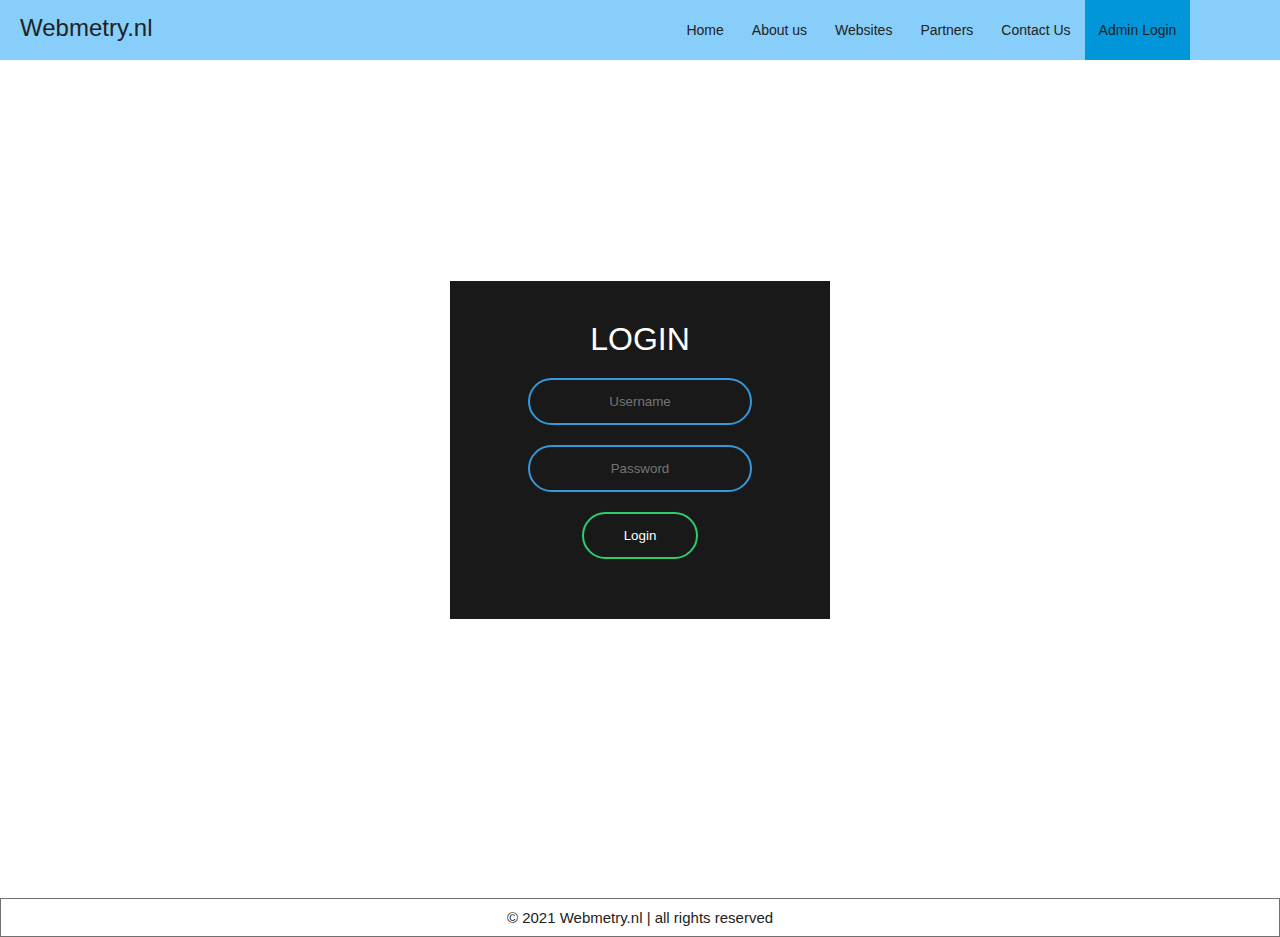
<file: admin-login.html>
<!DOCTYPE html>
<html lang="en">

<head>
    <meta charset="UTF-8">
    <meta http-equiv="X-UA-Compatible" content="IE=edge">
    <meta name="viewport" content="width=device-width, initial-scale=1.0">
    <meta name="Keywords" content="HTML, Python, CSS, SQL, JavaScript, PHP, Java, C++, jQuery, Bootstrap, C#, Colors, W3.CSS, XML, MySQL, Icons, NodeJS, React, Graphics, Angular, Programming, Web Development, Demos, Tips">
    <meta name="Description" content="A company that builds Websites">
    <meta property="og:image" content="images/logo.png">
    <meta property="og:image:type" content="image/png">
    <meta property="og:image:width" content="436">
    <meta property="og:image:height" content="228">
    <meta property="og:title" content="Webmetry | Make your dream website come true">
    <meta property="og:description" content="Wilt u een nieuwe website, dan bent u aan het juiste adres. Laat u nieuwe droom website nu bouwen!">
    <meta property="og:site_name" content="Webmetry">
    <meta property="og:url" content="https://webmetry.com">
    <meta name=”robots” content="index, follow">
    <link rel="icon" href="images/logo.png" type="image/png">
    <title>Webmetry.nl | Login</title>
    <link rel="stylesheet" href="css/admin-login.css">
    <link rel="stylesheet" href="css/aaheader.css">
    <!-- Global site tag (gtag.js) - Google Analytics -->
    <script async src="https://www.googletagmanager.com/gtag/js?id=UA-210591892-1">
    </script>
    <script>
        window.dataLayer = window.dataLayer || [];

        function gtag() {
            dataLayer.push(arguments);
        }
        gtag('js', new Date());

        gtag('config', 'UA-210591892-1');
    </script>

</head>

<body>
    <div class="header-section">
        <header>
            <nav>
                <a href="index.html">
                    <p>Webmetry.nl</p>
                </a>
                <ul>
                    <li><a href="index.html">Home</a></li>
                    <li><a href="#">About us</a>
                        <ul>
                            <li><a href="team.html">Team</a></li>
                            <li><a href="why-us.html">Why Us</a></li>
                            <li><a href="FAQ.html">FAQ</a></li>
                        </ul>
                    </li>
                    <li><a href="websites.html">Websites</a>
                        <ul>
                            <li><a href="small-websites.html">Small websites</a></li>
                            <li><a href="big-websites.html">Big websites</a></li>
                            <li><a href="websites-others.html">Others</a></li>
                        </ul>
                    </li>
                    <li><a href="partners.html">Partners</a></li>
                    <li><a href="contact-us.html">Contact Us</a></li>
                    <li><a class="activemenu" href="admin-login.html">Admin Login</a></li>
                </ul>
            </nav>
        </header>
    </div>
    <form class="box" action="index.html" method="post">
        <h1>Login</h1>
        <input type="text" name="" placeholder="Username">
        <input type="password" name="" placeholder="Password">
        <input type="submit" name="" value="Login">
    </form>
</body>
<footer>&copy 2021 Webmetry.nl | all rights reserved</footer>

</html>
</file>
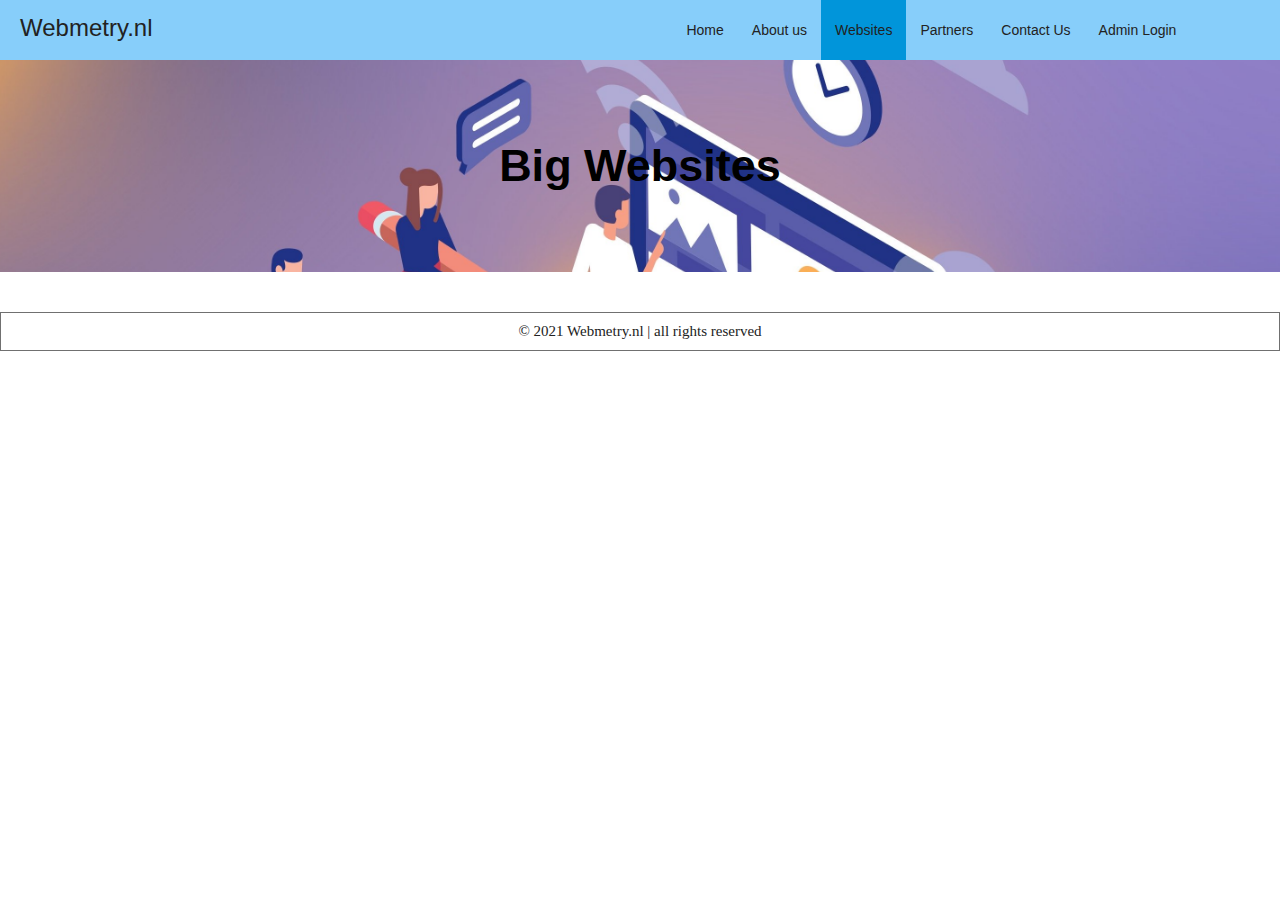
<file: big-websites.html>
<!DOCTYPE html>
<html lang="en">

<head>
    <meta charset="UTF-8">
    <meta http-equiv="X-UA-Compatible" content="IE=edge">
    <meta name="viewport" content="width=device-width, initial-scale=1.0">
    <meta name="Keywords" content="HTML, Python, CSS, SQL, JavaScript, PHP, Java, C++, jQuery, Bootstrap, C#, Colors, W3.CSS, XML, MySQL, Icons, NodeJS, React, Graphics, Angular, Programming, Web Development, Demos, Tips">
    <meta name="Description" content="A company that builds Websites">
    <meta property="og:image" content="images/logo.png">
    <meta property="og:image:type" content="image/png">
    <meta property="og:image:width" content="436">
    <meta property="og:image:height" content="228">
    <meta property="og:title" content="Webmetry | Make your dream website come true">
    <meta property="og:description" content="Wilt u een nieuwe website, dan bent u aan het juiste adres. Laat u nieuwe droom website nu bouwen!">
    <meta property="og:site_name" content="Webmetry">
    <meta property="og:url" content="https://webmetry.com">
    <meta name=”robots” content="index, follow">
    <link rel="icon" href="images/logo.png" type="image/png">
    <title>Webmetry.nl | Big websites</title>
    <link rel="stylesheet" href="css/big-websites.css">
    <link rel="stylesheet" href="css/aaheader.css">
    <!-- Global site tag (gtag.js) - Google Analytics -->
    <script async src="https://www.googletagmanager.com/gtag/js?id=UA-210591892-1">
    </script>
    <script>
        window.dataLayer = window.dataLayer || [];

        function gtag() {
            dataLayer.push(arguments);
        }
        gtag('js', new Date());

        gtag('config', 'UA-210591892-1');
    </script>

</head>

<body>
    <div class="header-section">
        <header>
            <nav>
                <a href="index.html">
                    <p>Webmetry.nl</p>
                </a>
                <ul>
                    <li><a href="index.html">Home</a></li>
                    <li><a href="#">About us</a>
                        <ul>
                            <li><a href="team.html">Team</a></li>
                            <li><a href="why-us.html">Why Us</a></li>
                            <li><a href="FAQ.html">FAQ</a></li>
                        </ul>
                    </li>
                    <li><a class="activemenu" href="#">Websites</a>
                        <ul>
                            <li><a href="small-websites.html">Small websites</a></li>
                            <li><a class="activesubmenu" href="big-websites.html">Big websites</a></li>
                            <li><a href="websites-others.html">Others</a></li>
                        </ul>
                    </li>
                    <li><a href="partners.html">Partners</a></li>
                    <li><a href="contact-us.html">Contact Us</a></li>
                    <li><a href="admin-login.html">Admin Login</a></li>
                </ul>
            </nav>
        </header>
    </div>
    <div class="introduction-title">
        <h1>Big Websites</h1>
    </div>
    <div class="bodyy">
        <div class="introduction">
        </div>
    </div>
    <div class="footer">
        <p>&copy 2021 Webmetry.nl | all rights reserved</p>
    </div>
</body>

</html>
</file>
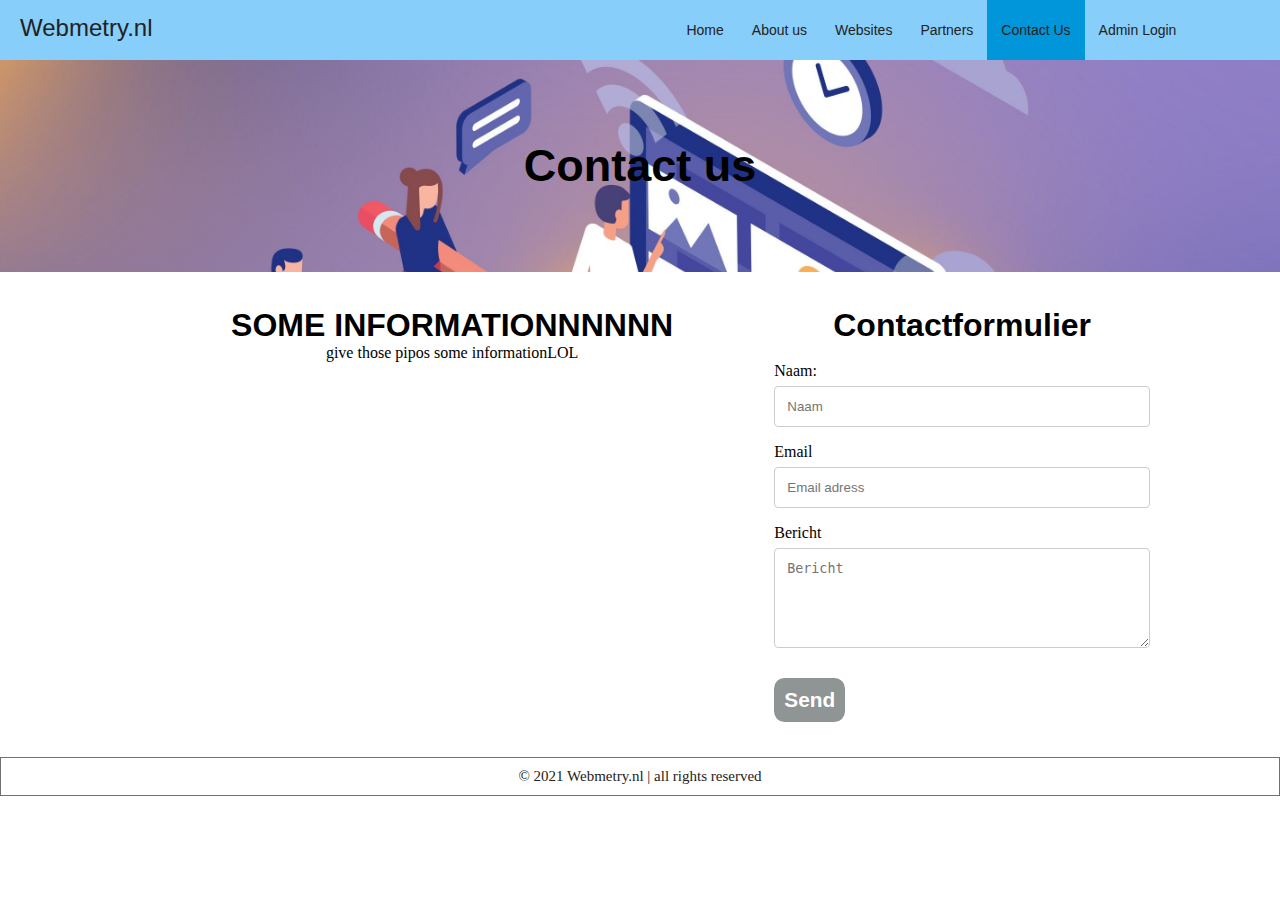
<file: contact-us.html>
<!DOCTYPE html>
<html lang="en">

<head>
    <meta charset="UTF-8" />
    <meta http-equiv="X-UA-Compatible" content="IE=edge" />
    <meta name="viewport" content="width=device-width, initial-scale=1.0" />
    <meta name="Keywords" content="HTML, Python, CSS, SQL, JavaScript, PHP, Java, C++, jQuery, Bootstrap, C#, Colors, W3.CSS, XML, MySQL, Icons, NodeJS, React, Graphics, Angular, Programming, Web Development, Demos, Tips">
    <meta name="Description" content="A company that builds Websites">
    <meta property="og:image" content="images/logo.png">
    <meta property="og:image:type" content="image/png">
    <meta property="og:image:width" content="436">
    <meta property="og:image:height" content="228">
    <meta property="og:title" content="Webmetry | Make your dream website come true">
    <meta property="og:description" content="Wilt u een nieuwe website, dan bent u aan het juiste adres. Laat u nieuwe droom website nu bouwen!">
    <meta property="og:site_name" content="Webmetry">
    <meta property="og:url" content="https://webmetry.com">
    <meta name=”robots” content="index, follow">
    <link rel="icon" href="images/logo.png" type="image/png">
    <title>Webmetry.nl | Contact</title>
    <link rel="stylesheet" href="css/contact-us.css" />
    <link rel="stylesheet" href="css/aaheader.css">
    <!-- Global site tag (gtag.js) - Google Analytics -->
    <script async src="https://www.googletagmanager.com/gtag/js?id=UA-210591892-1">
    </script>
    <script>
        window.dataLayer = window.dataLayer || [];

        function gtag() {
            dataLayer.push(arguments);
        }
        gtag('js', new Date());

        gtag('config', 'UA-210591892-1');
    </script>

    <script src="https://smtpjs.com/v3/smtp.js">
        function sendEmail() {
            Email.send({
                Host: "smtp.mailtrap.io",
                Username: "",
                Password: "<Mailtrap password>",
                To: 'recipient@example.com',
                From: "sender@example.com",
                Subject: "Test email",
            }).then(
                message => alert(message)
            );
        }
    </script>

</head>

<body>
    <div class="header-section">
        <header>
            <nav>
                <a href="index.html">
                    <p>Webmetry.nl</p>
                </a>
                <ul>
                    <li><a href="index.html">Home</a></li>
                    <li>
                        <a href="#">About us</a>
                        <ul>
                            <li><a href="team.html">Team</a></li>
                            <li><a href="why-us.html">Why Us</a></li>
                            <li><a href="FAQ.html">FAQ</a></li>
                        </ul>
                    </li>
                    <li>
                        <a href="websites.html">Websites</a>
                        <ul>
                            <li><a href="small-websites.html">Small websites</a></li>
                            <li><a href="big-websites.html">Big websites</a></li>
                            <li><a href="websites-others.html">Others</a></li>
                        </ul>
                    </li>
                    <li><a href="partners.html">Partners</a></li>
                    <li><a class="activemenu" href="contact-us.html">Contact Us</a></li>
                    <li><a href="admin-login.html">Admin Login</a></li>
                </ul>
            </nav>
        </header>
    </div>
    <div class="introduction-title">
        <h1>Contact us</h1>
    </div>
    <div class="bodyy">
        <div class="twocontact">
            <div class="left" id="information">
                <h1>SOME INFORMATIONNNNNN</h1>
                <p>give those pipos some informationLOL</p>
            </div>
            <div class="left" id="contactform">
                <h1>Contactformulier</h1><br>
                <div class="contact">
                    <form action="/action_page.php" target="_blank" autocomplete="on">
                        <label>Naam:</label><br>
                        <input type="text" placeholder="Naam"><br>
                        <label>Email</label><br>
                        <input type="email" placeholder="Email adress"><br>
                        <label>Bericht</label><br>
                        <textarea type="text" placeholder="Bericht"></textarea><br>
                        <input type="submit" value="Send">
                    </form>
                </div>
            </div>
        </div>
    </div>
    <div class="footer">
        <p>&copy 2021 Webmetry.nl | all rights reserved</p>
    </div>
</body>

</html>
</file>
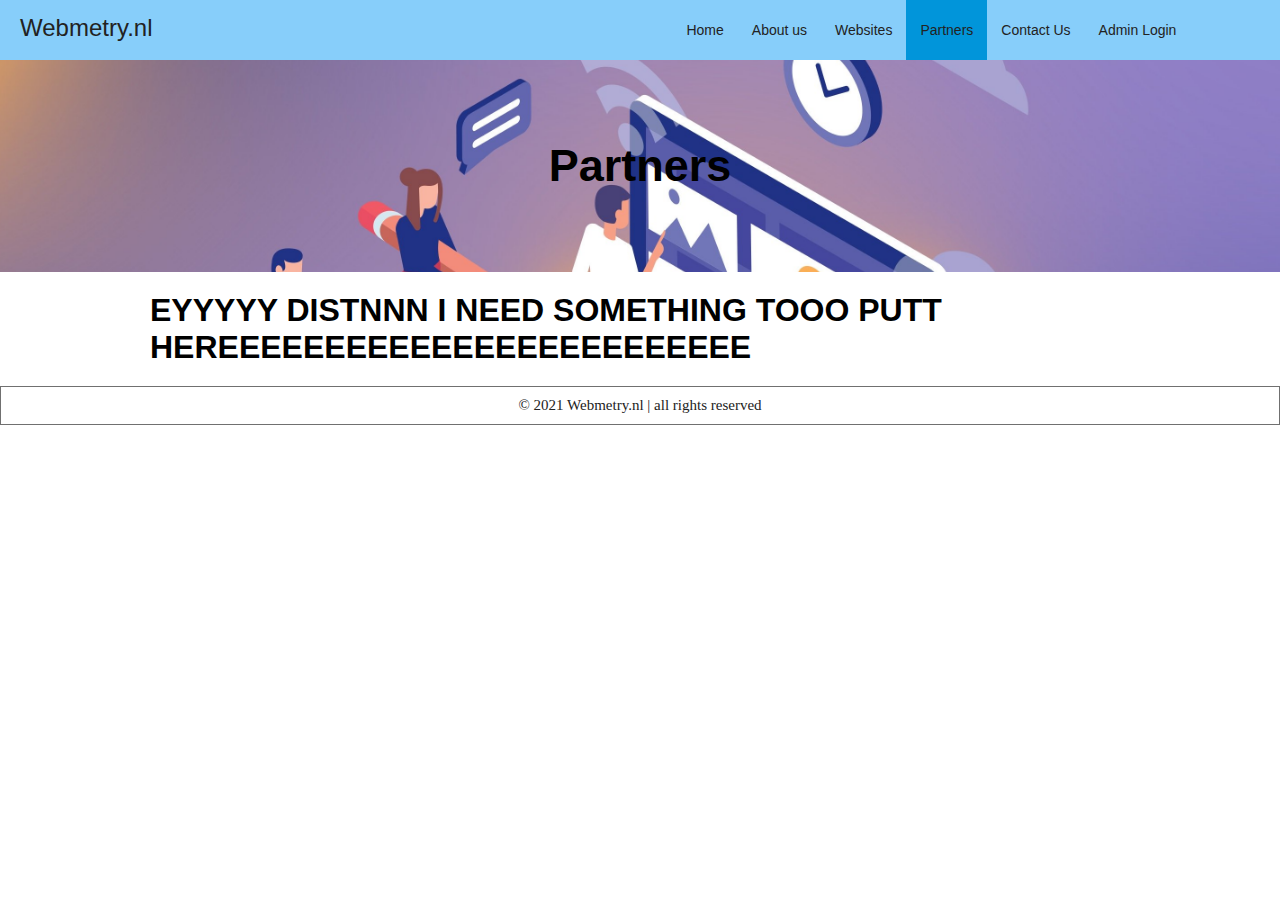
<file: partners.html>
<!DOCTYPE html>
<html lang="en">

<head>
    <meta charset="UTF-8">
    <meta http-equiv="X-UA-Compatible" content="IE=edge">
    <meta name="viewport" content="width=device-width, initial-scale=1.0">
    <meta name="Keywords" content="HTML, Python, CSS, SQL, JavaScript, PHP, Java, C++, jQuery, Bootstrap, C#, Colors, W3.CSS, XML, MySQL, Icons, NodeJS, React, Graphics, Angular, Programming, Web Development, Demos, Tips">
    <meta name="Description" content="A company that builds Websites">
    <meta property="og:image" content="images/logo.png">
    <meta property="og:image:type" content="image/png">
    <meta property="og:image:width" content="436">
    <meta property="og:image:height" content="228">
    <meta property="og:title" content="Webmety | Make your dream website come true">
    <meta property="og:description" content="Wilt u een nieuwe website, dan bent u aan het juiste adres. Laat u nieuwe droom website nu bouwen!">
    <meta property="og:site_name" content="Webmetry">
    <meta property="og:url" content="https://webmetry.com">
    <meta name=”robots” content="index, follow">
    <link rel="icon" href="images/logo.png" type="image/png">
    <title>Webmetry.nl | Partners</title>
    <link rel="stylesheet" href="css/partners.css">
    <link rel="stylesheet" href="css/aaheader.css">
    <!-- Global site tag (gtag.js) - Google Analytics -->
    <script async src="https://www.googletagmanager.com/gtag/js?id=UA-210591892-1">
    </script>
    <script>
        window.dataLayer = window.dataLayer || [];

        function gtag() {
            dataLayer.push(arguments);
        }
        gtag('js', new Date());

        gtag('config', 'UA-210591892-1');
    </script>

</head>

<body>
    <div class="header-section">
        <header>
            <nav>
                <a href="index.html">
                    <p>Webmetry.nl</p>
                </a>
                <ul>
                    <li><a href="index.html">Home</a></li>
                    <li><a href="#">About us</a>
                        <ul>
                            <li><a href="team.html">Team</a></li>
                            <li><a href="why-us.html">Why Us</a></li>
                            <li><a href="FAQ.html">FAQ</a></li>
                        </ul>
                    </li>
                    <li><a href="websites.html">Websites</a>
                        <ul>
                            <li><a href="small-websites.html">Small websites</a></li>
                            <li><a href="big-websites.html">Big websites</a></li>
                            <li><a href="websites-others.html">Others</a></li>
                        </ul>
                    </li>
                    <li><a class="activemenu" href="partners.html">Partners</a></li>
                    <li><a href="contact-us.html">Contact Us</a></li>
                    <li><a href="admin-login.html">Admin Login</a></li>
                </ul>
            </nav>
        </header>
    </div>
    <div class="introduction-title">
        <h1>Partners</h1>
    </div>
    <div class="bodyy">
        <div class="introduction">
            <h1>EYYYYY DISTNNN I NEED SOMETHING TOOO PUTT HEREEEEEEEEEEEEEEEEEEEEEEEEE</h1>
        </div>
    </div>
    <div class="footer">
        <p>&copy 2021 Webmetry.nl | all rights reserved</p>
    </div>
</body>

</html>
</file>
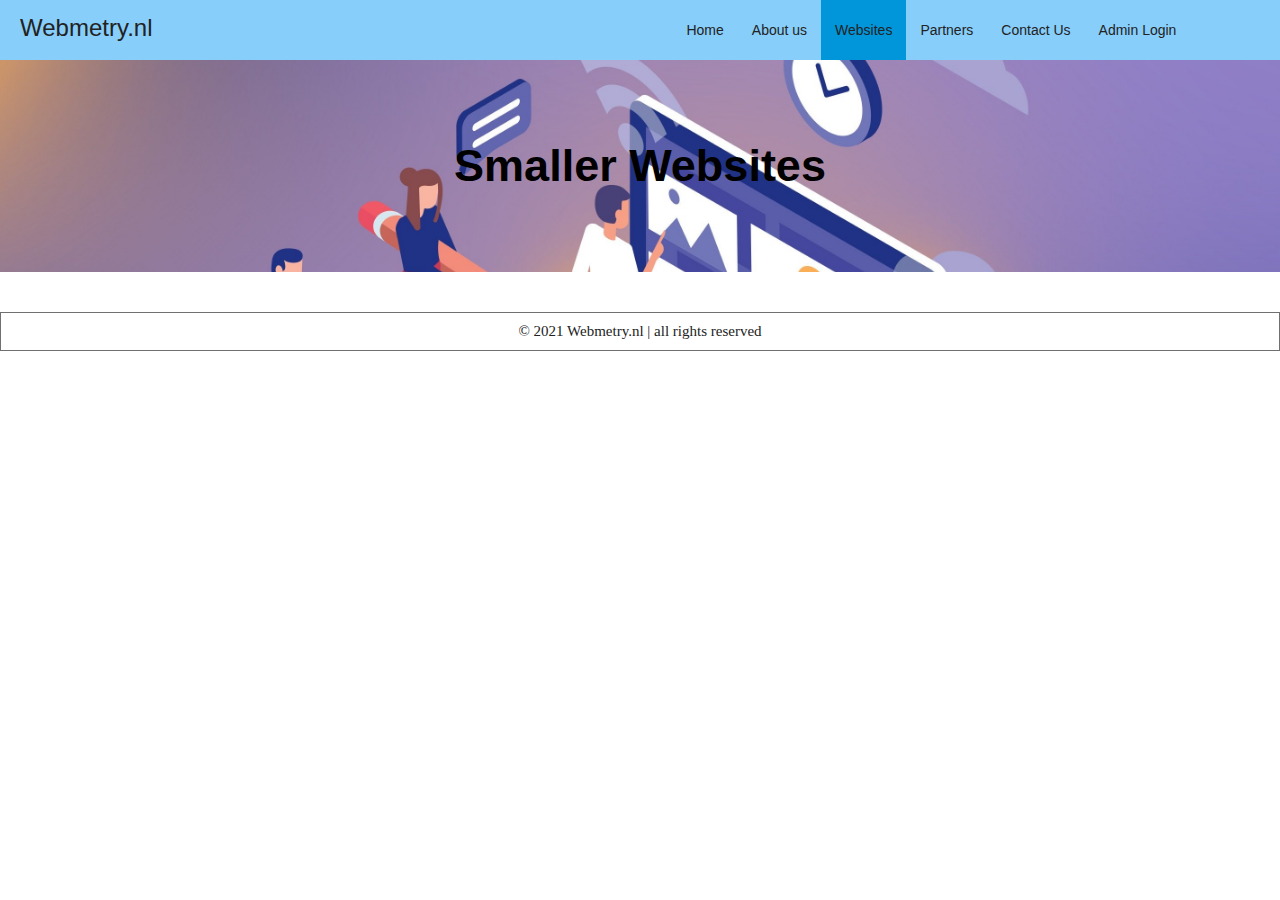
<file: small-websites.html>
<!DOCTYPE html>
<html lang="en">

<head>
    <meta charset="UTF-8">
    <meta http-equiv="X-UA-Compatible" content="IE=edge">
    <meta name="viewport" content="width=device-width, initial-scale=1.0">
    <meta name="Keywords" content="HTML, Python, CSS, SQL, JavaScript, PHP, Java, C++, jQuery, Bootstrap, C#, Colors, W3.CSS, XML, MySQL, Icons, NodeJS, React, Graphics, Angular, Programming, Web Development, Demos, Tips">
    <meta name="Description" content="A company that builds Websites">
    <meta property="og:image" content="images/logo.png">
    <meta property="og:image:type" content="image/png">
    <meta property="og:image:width" content="436">
    <meta property="og:image:height" content="228">
    <meta property="og:title" content="Webmetry | Make your dream website come true">
    <meta property="og:description" content="Wilt u een nieuwe website, dan bent u aan het juiste adres. Laat u nieuwe droom website nu bouwen!">
    <meta property="og:site_name" content="Webmetry">
    <meta property="og:url" content="https://webmetry.com">
    <meta name=”robots” content="index, follow">
    <link rel="icon" href="images/logo.png" type="image/png">
    <title>Webmetry.nl | Small websites</title>
    <link rel="stylesheet" href="css/small-websites.css">
    <link rel="stylesheet" href="css/aaheader.css">
    <!-- Global site tag (gtag.js) - Google Analytics -->
    <script async src="https://www.googletagmanager.com/gtag/js?id=UA-210591892-1">
    </script>
    <script>
        window.dataLayer = window.dataLayer || [];

        function gtag() {
            dataLayer.push(arguments);
        }
        gtag('js', new Date());

        gtag('config', 'UA-210591892-1');
    </script>

</head>

<body>
    <div class="header-section">
        <header>
            <nav>
                <a href="index.html">
                    <p>Webmetry.nl</p>
                </a>
                <ul>
                    <li><a href="index.html">Home</a></li>
                    <li><a href="#">About us</a>
                        <ul>
                            <li><a href="team.html">Team</a></li>
                            <li><a href="why-us.html">Why Us</a></li>
                            <li><a href="FAQ.html">FAQ</a></li>
                        </ul>
                    </li>
                    <li><a class="activemenu" href="websites.html">Websites</a>
                        <ul>
                            <li><a class="activesubmenu" href="small-websites.html">Small websites</a></li>
                            <li><a href="big-websites.html">Big websites</a></li>
                            <li><a href="websites-others.html">Others</a></li>
                        </ul>
                    </li>
                    <li><a href="partners.html">Partners</a></li>
                    <li><a href="contact-us.html">Contact Us</a></li>
                    <li><a href="admin-login.html">Admin Login</a></li>
                </ul>
            </nav>
        </header>
    </div>
    <div class="introduction-title">
        <h1>Smaller Websites</h1>
    </div>
    <div class="bodyy">
        <div class="introduction">
        </div>
    </div>
    <div class="footer">
        <p>&copy 2021 Webmetry.nl | all rights reserved</p>
    </div>
</body>

</html>
</file>
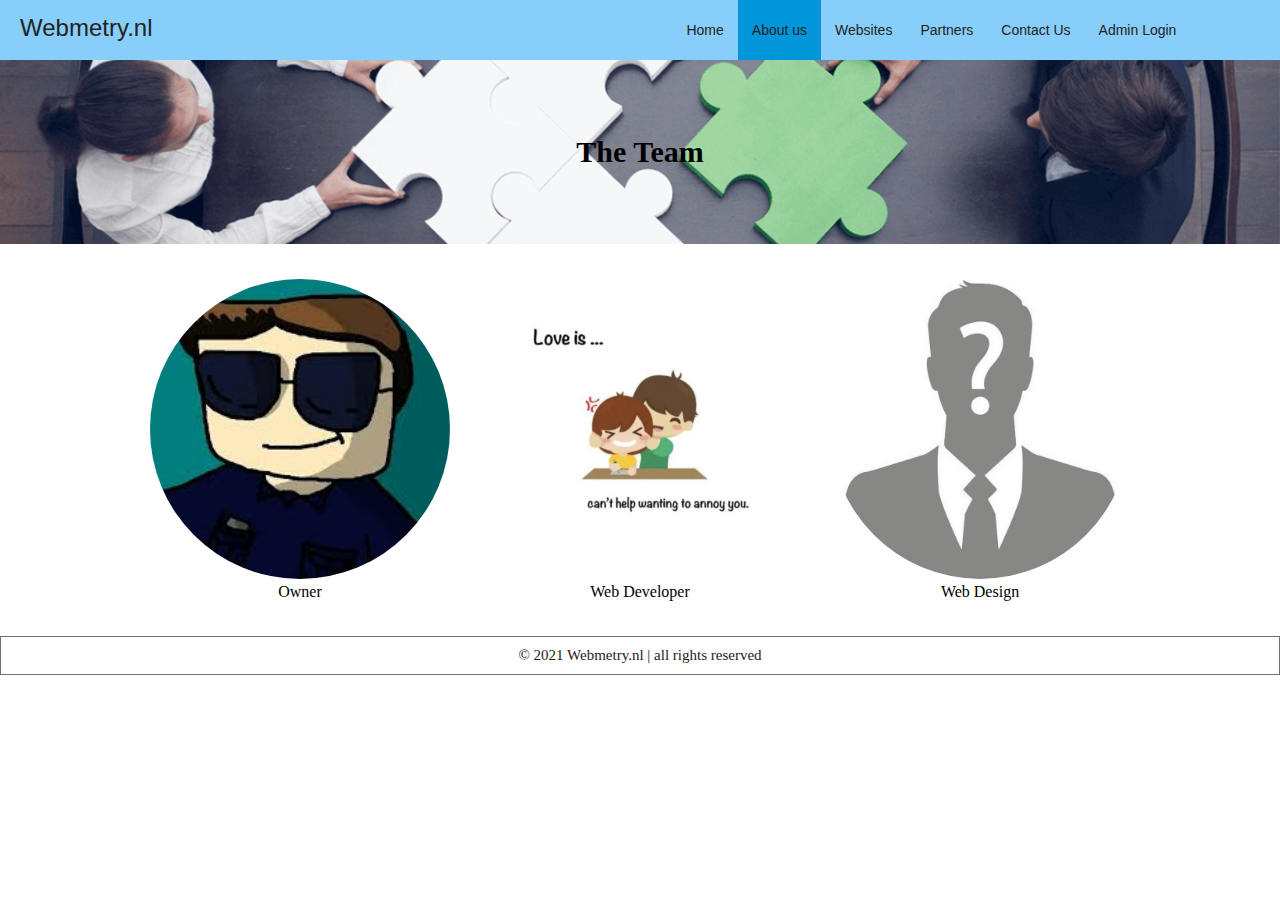
<file: team.html>
<!DOCTYPE html>
<html lang="en">

<head>
    <meta charset="UTF-8">
    <meta http-equiv="X-UA-Compatible" content="IE=edge">
    <meta name="viewport" content="width=device-width, initial-scale=1.0">
    <meta name="Keywords" content="HTML, Python, CSS, SQL, JavaScript, PHP, Java, C++, jQuery, Bootstrap, C#, Colors, W3.CSS, XML, MySQL, Icons, NodeJS, React, Graphics, Angular, Programming, Web Development, Demos, Tips">
    <meta name="Description" content="A company that builds Websites">
    <meta property="og:image" content="images/logo.png">
    <meta property="og:image:type" content="image/png">
    <meta property="og:image:width" content="436">
    <meta property="og:image:height" content="228">
    <meta property="og:title" content="Webmetry | Make your dream website come true">
    <meta property="og:description" content="Wilt u een nieuwe website, dan bent u aan het juiste adres. Laat u nieuwe droom website nu bouwen!">
    <meta property="og:site_name" content="Webmetry">
    <meta property="og:url" content="https://webmetry.com">
    <meta name=”robots” content="index, follow">
    <link rel="icon" href="images/logo.png" type="image/png">
    <title>Webmetry.nl | Team</title>
    <link rel="stylesheet" href="css/team.css">
    <link rel="stylesheet" href="css/aaheader.css">
    <!-- Global site tag (gtag.js) - Google Analytics -->
    <script async src="https://www.googletagmanager.com/gtag/js?id=UA-210591892-1">
    </script>
    <script>
        window.dataLayer = window.dataLayer || [];

        function gtag() {
            dataLayer.push(arguments);
        }
        gtag('js', new Date());

        gtag('config', 'UA-210591892-1');
    </script>

</head>

<body>
    <div class="header-section">
        <header>
            <nav>
                <a href="index.html">
                    <p>Webmetry.nl</p>
                </a>
                <ul>
                    <li><a href="index.html">Home</a></li>
                    <li><a class="activemenu" href="#">About us</a>
                        <ul>
                            <li><a class="activesubmenu" href="team.html">Team</a></li>
                            <li><a href="why-us.html">Why Us</a></li>
                            <li><a href="FAQ.html">FAQ</a></li>
                        </ul>
                    </li>
                    <li><a href="websites.html">Websites</a>
                        <ul>
                            <li><a href="small-websites.html">Small websites</a></li>
                            <li><a href="big-websites.html">Big websites</a></li>
                            <li><a href="websites-others.html">Others</a></li>
                        </ul>
                    </li>
                    <li><a href="partners.html">Partners</a></li>
                    <li><a href="contact-us.html">Contact Us</a></li>
                    <li><a href="admin-login.html">Admin Login</a></li>
                </ul>
            </nav>
        </header>
    </div>
    <div class="introduction-title">
        <h1>The Team</h1>
    </div>
    <div class="bodyy">
        <div class="introduction">
            <div class="people">
                <div class="left" id="owner">
                    <img class="ownerpfp" src="images/owner-pfp.jpg" />
                    <div class="title">Owner</div>
                </div>
                <div class="left" id="web-dev">
                    <img class="web-dev" src="images/Joris-pfp.jpg" />
                    <div class="title">Web Developer</div>
                </div>
                <div class="left" id="web-design">
                    <img class="web-design" src="images/Unknown-person.png" />
                    <div class="title">Web Design</div>
                </div>
            </div>
        </div>
    </div>
    <div class="footer">
        <p>&copy 2021 Webmetry.nl | all rights reserved</p>
    </div>
</body>

</html>
</file>
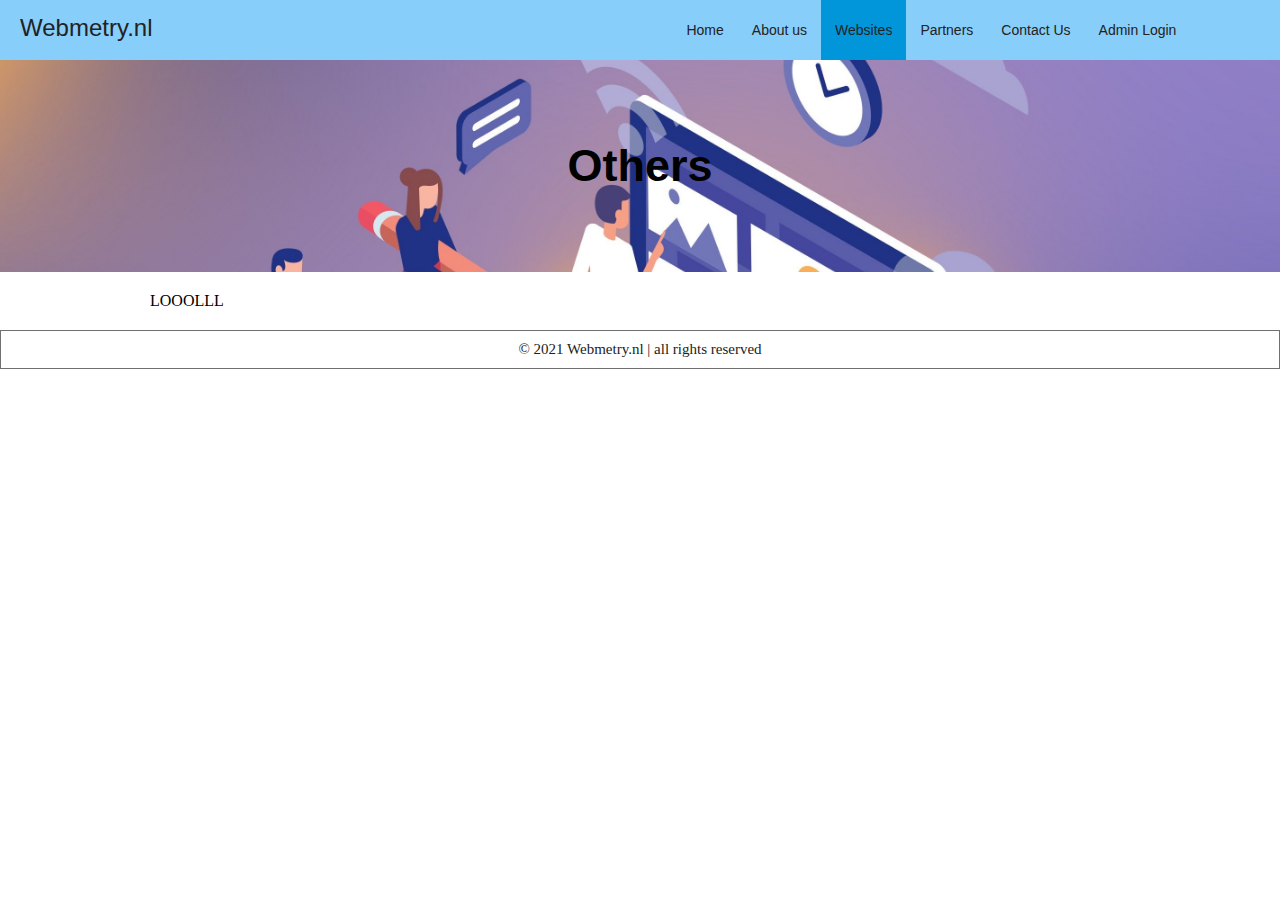
<file: websites-others.html>
<!DOCTYPE html>
<html lang="en">

<head>
    <meta charset="UTF-8">
    <meta http-equiv="X-UA-Compatible" content="IE=edge">
    <meta name="viewport" content="width=device-width, initial-scale=1.0">
    <meta name="Keywords" content="HTML, Python, CSS, SQL, JavaScript, PHP, Java, C++, jQuery, Bootstrap, C#, Colors, W3.CSS, XML, MySQL, Icons, NodeJS, React, Graphics, Angular, Programming, Web Development, Demos, Tips">
    <meta name="Description" content="A company that builds Websites">
    <meta property="og:image" content="images/logo.png">
    <meta property="og:image:type" content="image/png">
    <meta property="og:image:width" content="436">
    <meta property="og:image:height" content="228">
    <meta property="og:title" content="Webmetry | Make your dream website come true">
    <meta property="og:description" content="Wilt u een nieuwe website, dan bent u aan het juiste adres. Laat u nieuwe droom website nu bouwen!">
    <meta property="og:site_name" content="Webmetry">
    <meta property="og:url" content="https://webmetry.com">
    <meta name=”robots” content="index, follow">
    <link rel="icon" href="images/logo.png" type="image/png">
    <title>Webmetry.nl | Big websites</title>
    <link rel="stylesheet" href="css/big-websites.css">
    <link rel="stylesheet" href="css/aaheader.css">
    <!-- Global site tag (gtag.js) - Google Analytics -->
    <script async src="https://www.googletagmanager.com/gtag/js?id=UA-210591892-1">
    </script>
    <script>
        window.dataLayer = window.dataLayer || [];

        function gtag() {
            dataLayer.push(arguments);
        }
        gtag('js', new Date());

        gtag('config', 'UA-210591892-1');
    </script>

</head>

<body>
    <div class="header-section">
        <header>
            <nav>
                <a href="index.html">
                    <p>Webmetry.nl</p>
                </a>
                <ul>
                    <li><a href="index.html">Home</a></li>
                    <li><a href="#">About us</a>
                        <ul>
                            <li><a href="team.html">Team</a></li>
                            <li><a href="why-us.html">Why Us</a></li>
                            <li><a href="FAQ.html">FAQ</a></li>
                        </ul>
                    </li>
                    <li><a class="activemenu" href="#">Websites</a>
                        <ul>
                            <li><a href="small-websites.html">Small websites</a></li>
                            <li><a href="big-websites.html">Big websites</a></li>
                            <li><a class="activesubmenu" href="websites-others.html">Others</a></li>
                        </ul>
                    </li>
                    <li><a href="partners.html">Partners</a></li>
                    <li><a href="contact-us.html">Contact Us</a></li>
                    <li><a href="admin-login.html">Admin Login</a></li>
                </ul>
            </nav>
        </header>
    </div>
    <div class="introduction-title">
        <h1>Others</h1>
    </div>
    <div class="bodyy">
        <div class="introduction">
            <p>LOOOLLL</p>
        </div>
    </div>
    <div class="footer">
        <p>&copy 2021 Webmetry.nl | all rights reserved</p>
    </div>
</body>

</html>
</file>
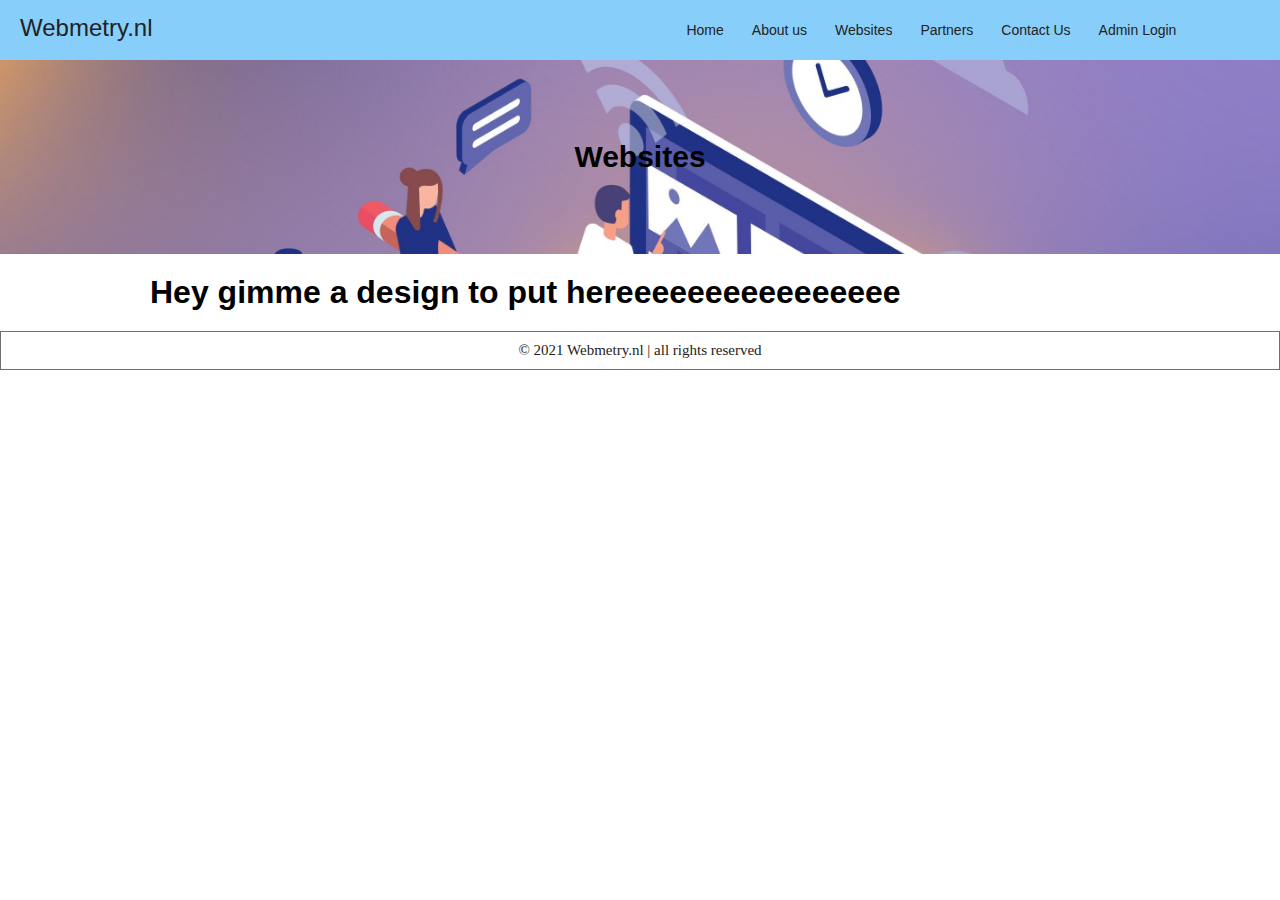
<file: websites.html>
<!DOCTYPE html>
<html lang="en">

<head>
    <meta charset="UTF-8">
    <meta http-equiv="X-UA-Compatible" content="IE=edge">
    <meta name="viewport" content="width=device-width, initial-scale=1.0">
    <meta name="Keywords" content="HTML, Python, CSS, SQL, JavaScript, PHP, Java, C++, jQuery, Bootstrap, C#, Colors, W3.CSS, XML, MySQL, Icons, NodeJS, React, Graphics, Angular, Programming, Web Development, Demos, Tips">
    <meta name="Description" content="A company that builds Websites">
    <meta property="og:image" content="images/logo.png">
    <meta property="og:image:type" content="image/png">
    <meta property="og:image:width" content="436">
    <meta property="og:image:height" content="228">
    <meta property="og:title" content="Webmetry | Make your dream website come true">
    <meta property="og:description" content="Wilt u een nieuwe website, dan bent u aan het juiste adres. Laat u nieuwe droom website nu bouwen!">
    <meta property="og:site_name" content="Webmetry">
    <meta property="og:url" content="https://webmetry.com">
    <meta name=”robots” content="index, follow">
    <link rel="icon" href="images/logo.png" type="image/png">
    <title>Webmetry.nl | home</title>
    <link rel="stylesheet" href="css/websites.css">
    <link rel="stylesheet" href="css/aaheader.css">
    <!-- Global site tag (gtag.js) - Google Analytics -->
    <script async src="https://www.googletagmanager.com/gtag/js?id=UA-210591892-1">
    </script>
    <script>
        window.dataLayer = window.dataLayer || [];

        function gtag() {
            dataLayer.push(arguments);
        }
        gtag('js', new Date());

        gtag('config', 'UA-210591892-1');
    </script>

</head>

<body>
    <div class="header-section">
        <header>
            <nav>
                <a href="index.html">
                    <p>Webmetry.nl</p>
                </a>
                <ul>
                    <li><a href="index.html">Home</a></li>
                    <li><a href="#">About us</a>
                        <ul>
                            <li><a href="team.html">Team</a></li>
                            <li><a href="why-us.html">Why Us</a></li>
                            <li><a href="FAQ.html">FAQ</a></li>
                        </ul>
                    </li>
                    <li><a href="websites.html">Websites</a>
                        <ul>
                            <li><a href="small-websites.html">Small websites</a></li>
                            <li><a href="big-websites.html">Big websites</a></li>
                            <li><a href="websites-others.html">Others</a></li>
                        </ul>
                    </li>
                    <li><a href="partners.html">Partners</a></li>
                    <li><a href="contact-us.html">Contact Us</a></li>
                    <li><a href="admin-login.html">Admin Login</a></li>
                </ul>
            </nav>
        </header>
    </div>
    <div class="introduction-title">
        <h1>Websites</h1>
    </div>
    <div class="bodyy">
        <div class="introduction">
            <h1>Hey gimme a design to put hereeeeeeeeeeeeeeee</h1>
        </div>
    </div>
    <div class="footer">
        <p>&copy 2021 Webmetry.nl | all rights reserved</p>
    </div>
</body>

</html>
</file>
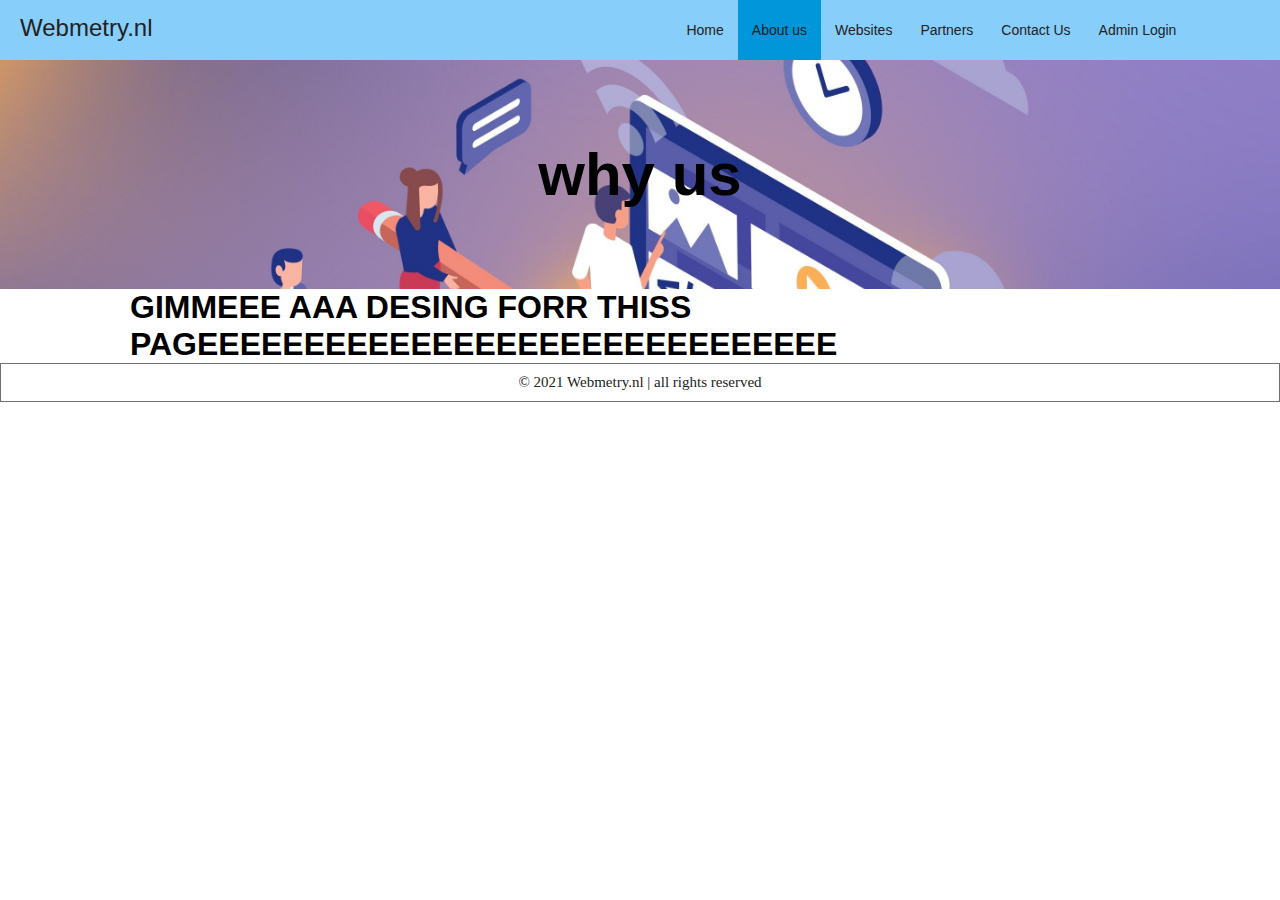
<file: why-us.html>
<!DOCTYPE html>
<html lang="en">

<head>
    <meta charset="UTF-8">
    <meta http-equiv="X-UA-Compatible" content="IE=edge">
    <meta name="viewport" content="width=device-width, initial-scale=1.0">
    <meta name="Keywords" content="HTML, Python, CSS, SQL, JavaScript, PHP, Java, C++, jQuery, Bootstrap, C#, Colors, W3.CSS, XML, MySQL, Icons, NodeJS, React, Graphics, Angular, Programming, Web Development, Demos, Tips">
    <meta name="Description" content="A company that builds Websites">
    <meta property="og:image" content="images/logo.png">
    <meta property="og:image:type" content="image/png">
    <meta property="og:image:width" content="436">
    <meta property="og:image:height" content="228">
    <meta property="og:title" content="Webmetry | Make your dream website come true">
    <meta property="og:description" content="Wilt u een nieuwe website, dan bent u aan het juiste adres. Laat u nieuwe droom website nu bouwen!">
    <meta property="og:site_name" content="Webmetry">
    <meta property="og:url" content="https://webmetry.com">
    <meta name=”robots” content="index, follow">
    <link rel="icon" href="images/logo.png" type="image/png">
    <title>Webmetry.nl | Why us</title>
    <link rel="stylesheet" href="css/why-us.css">
    <link rel="stylesheet" href="css/aaheader.css">
    <!-- Global site tag (gtag.js) - Google Analytics -->
    <script async src="https://www.googletagmanager.com/gtag/js?id=UA-210591892-1">
    </script>
    <script>
        window.dataLayer = window.dataLayer || [];

        function gtag() {
            dataLayer.push(arguments);
        }
        gtag('js', new Date());

        gtag('config', 'UA-210591892-1');
    </script>

</head>

<body>
    <div class="header-section">
        <header>
            <nav>
                <a href="index.html">
                    <p>Webmetry.nl</p>
                </a>
                <ul>
                    <li><a href="index.html">Home</a></li>
                    <li><a class="activemenu" href="#">About us</a>
                        <ul>
                            <li><a href="team.html">Team</a></li>
                            <li><a class="activesubmenu" href="why-us.html">Why Us</a></li>
                            <li><a href="FAQ.html">FAQ</a></li>
                        </ul>
                    </li>
                    <li><a href="websites.html">Websites</a>
                        <ul>
                            <li><a href="small-websites.html">Small websites</a></li>
                            <li><a href="big-websites.html">Big websites</a></li>
                            <li><a href="websites-others.html">Others</a></li>
                        </ul>
                    </li>
                    <li><a href="partners.html">Partners</a></li>
                    <li><a href="contact-us.html">Contact Us</a></li>
                    <li><a href="admin-login.html">Admin Login</a></li>
                </ul>
            </nav>
        </header>
    </div>
    <div class="introduction-title">
        <h1>why us</h1>
    </div>
    <div class="bodyy">
        <div class="introduction">
            <h1 class="titletext">GIMMEEE AAA DESING FORR THISS PAGEEEEEEEEEEEEEEEEEEEEEEEEEEEEEE</h1>
        </div>
    </div>
    <div class="footer">
        <p>&copy 2021 Webmetry.nl | all rights reserved</p>
    </div>
</body>

</html>
</file>
<file: css/admin-login.css>
@import url('https://fonts.googleapis.com/css2?family=Montserrat:wght@400;700&display=swap');
* {
    margin: 0;
    padding: 0;
}

body {
    margin: 0;
    padding: 0;
    font-family: sans-serif;
    background: #34495e;
}


/* nav {
    width: 100%;
    height: 60px;
    background-color: lightskyblue;
}

.activemenu {
    background-color: rgb(0, 115, 168);
}

nav p {
    font-family: Arial;
    color: #222;
    font-size: 24px;
    line-height: 55px;
    float: left;
    padding: 0px 20px;
}

nav ul {
    float: right;
    padding: 0px 250px;
    padding-right: 7%;
}

nav ul li {
    float: left;
    list-style: none;
    position: relative;
}

nav ul li:hover {
    background-color: rgb(65, 182, 255);
}

nav ul li a {
    display: block;
    font-family: Arial;
    color: #222;
    font-size: 14px;
    padding: 22px 14px;
    text-decoration: none;
}

nav ul li ul {
    display: none;
    position: absolute;
    background-color: #fff;
    padding: 5px;
    border-radius: 0px 0px 8px 8px;
}

nav ul li:hover ul {
    display: block;
}

nav ul li ul li {
    width: 180px;
    border-radius: 40px;
}

nav ul li ul li a {
    padding: 8px 14px;
}

nav ul li ul li a:hover {
    background-color: #a5a5a5;
    border-radius: 10px;
} */

.box {
    width: 300px;
    padding: 40px;
    position: absolute;
    top: 50%;
    left: 50%;
    transform: translate(-50%, -50%);
    background: #191919;
    text-align: center;
}

.box h1 {
    color: white;
    text-transform: uppercase;
    font-weight: 500;
}

.box input[type="text"],
.box input[type="password"] {
    border: 0;
    background: none;
    display: block;
    margin: 20px auto;
    text-align: center;
    border: 2px solid #3498db;
    padding: 14px 10px;
    width: 200px;
    outline: none;
    color: white;
    border-radius: 24px;
    transition: 0.25s;
}

.box input[type="text"]:focus,
.box input[type="password"]:focus {
    width: 280px;
    border-color: #2ecc71;
}

.box input[type="submit"] {
    border: 0;
    background: none;
    display: block;
    margin: 20px auto;
    text-align: center;
    border: 2px solid #2ecc71;
    padding: 14px 40px;
    outline: none;
    color: white;
    border-radius: 24px;
    transition: 0.25s;
    cursor: pointer;
}

.box input[type="submit"]:hover {
    background: #2ecc71;
}

footer {
    text-align: center;
    text-justify: auto;
    color: #222;
    border: 1px solid #707070;
    width: fixed;
    background-color: white;
    padding: 10px;
    box-sizing: border-box;
    font-size: 15px;
    flex-direction: column;
    margin-top: 838px;
}
</file>
<file: css/aaheader.css>
#myBtn {
    position: fixed;
    bottom: 20px;
    right: 30px;
    z-index: 99;
    font-size: 18px;
    border: none;
    outline: none;
    background-color: red;
    color: white;
    cursor: pointer;
    padding: 15px;
    border-radius: 4px;
}

#myBtn:hover {
    background-color: #555;
}

.bodyy {
    padding-left: 130px;
    padding-right: 130px;
    background-color: white;
}

.space {
    background-color: #363636;
    border-radius: 20px;
    height: 2px;
    margin: auto;
    width: 80%;
}

body {
    background-color: rgb(255, 255, 255);
    background-size: cover;
}

nav {
    width: 100%;
    height: 60px;
    background-color: lightskyblue;
}

.activemenu {
    background-color: rgb(1, 149, 218);
}

nav p {
    font-family: Arial;
    color: #222;
    font-size: 24px;
    line-height: 55px;
    float: left;
    padding: 0px 20px;
}

nav ul {
    float: right;
    padding: 0px 250px;
    padding-right: 7%;
}

nav ul li {
    float: left;
    list-style: none;
    position: relative;
}

nav ul li:hover {
    background-color: rgb(65, 182, 255);
}

nav ul li a {
    display: block;
    font-family: Arial;
    color: #222;
    font-size: 14px;
    padding: 22px 14px;
    text-decoration: none;
}

nav ul li ul {
    display: none;
    position: absolute;
    background-color: #fff;
    padding: 5px;
    border-radius: 0px 0px 8px 8px;
}

nav ul li:hover ul {
    display: block;
}

nav ul li ul li {
    width: 180px;
    border-radius: 40px;
}

nav ul li ul li a {
    padding: 8px 14px;
}

nav ul li ul li a:hover {
    background-color: #a5a5a5;
    border-radius: 10px;
}
</file>
<file: css/big-websites.css>
@import url('https://fonts.googleapis.com/css2?family=Montserrat:wght@400;700&display=swap');
* {
    margin: 0;
    padding: 0;
}

body {
    background-color: rgb(255, 255, 255);
    background-size: cover;
}


/* nav {
    width: 100%;
    height: 60px;
    background-color: lightskyblue;
}

.activemenu {
    background-color: rgb(1, 149, 218);
}

.activesubmenu {
    background-color: #8f9494;
    border-radius: 10px;
}

.activesubmenu:hover {
    background-color: rgb(128, 128, 128);
}

nav p {
    font-family: Arial;
    color: #222;
    font-size: 24px;
    line-height: 55px;
    float: left;
    padding: 0px 20px;
}

nav ul {
    float: right;
    padding: 0px 250px;
    padding-right: 7%;
}

nav ul li {
    float: left;
    list-style: none;
    position: relative;
}

nav ul li:hover {
    background-color: rgb(65, 182, 255);
}

nav ul li a {
    display: block;
    font-family: Arial;
    color: #222;
    font-size: 14px;
    padding: 22px 14px;
    text-decoration: none;
}

nav ul li ul {
    display: none;
    position: absolute;
    background-color: #fff;
    padding: 5px;
    border-radius: 0px 0px 8px 8px;
}

nav ul li:hover ul {
    display: block;
}

nav ul li ul li {
    width: 180px;
    border-radius: 40px;
}

nav ul li ul li a {
    padding: 8px 14px;
}

nav ul li ul li a:hover {
    background-color: #a5a5a5;
    border-radius: 10px;
}
 */

.bodyy {
    padding-left: 130px;
    padding-right: 130px;
    background-color: white;
}

.space {
    padding: 10px;
    background-color: #363636;
}

h1 {
    font-family: Verdana, Geneva, Tahoma, sans-serif;
}

.introduction-title {
    text-align: center;
    font-size: 45px;
    padding-top: 80px;
    padding-bottom: 80px;
    background-image: url(../images/background2.jpg);
    background-position: center;
    background-size: cover;
    background-attachment: fixed;
}

.introduction-title h1 {
    text-align: center;
    font-size: 45px;
    overflow: hidden;
    background-position: center;
    background-size: cover;
}

.introduction {
    padding: 20px;
}

input[type=submit] {
    background-color: #8f9494;
    border: none;
    width: 20%;
    color: white;
    font-weight: bold;
    padding: 1em 5;
    border-radius: .5em;
    font-size: 1.3em;
    cursor: pointer;
    margin-top: 10px;
    padding: 10px;
}

input[type=submit]:hover {
    background-color: #5d5f5f;
}

.footer p {
    text-align: center;
    text-justify: auto;
    color: #222;
    border: 1px solid #707070;
    width: fixed;
    background-color: white;
    padding: 10px;
    box-sizing: border-box;
    font-size: 15px;
    flex-direction: column;
}
</file>
<file: css/contact-us.css>
@import url('https://fonts.googleapis.com/css2?family=Montserrat:wght@400;700&display=swap');
* {
    margin: 0;
    padding: 0;
}

body {
    background-color: rgb(255, 255, 255);
    background-size: cover;
}


/* nav {
    width: 100%;
    height: 60px;
    background-color: lightskyblue;
}

.activemenu {
    background-color: rgb(1, 149, 218);
}

nav p {
    font-family: Arial;
    color: #222;
    font-size: 24px;
    line-height: 55px;
    float: left;
    padding: 0px 20px;
}

nav ul {
    float: right;
    padding: 0px 250px;
    padding-right: 7%;
}

nav ul li {
    float: left;
    list-style: none;
    position: relative;
}

nav ul li:hover {
    background-color: rgb(65, 182, 255);
}

nav ul li a {
    display: block;
    font-family: Arial;
    color: #222;
    font-size: 14px;
    padding: 22px 14px;
    text-decoration: none;
}

nav ul li ul {
    display: none;
    position: absolute;
    background-color: #fff;
    padding: 5px;
    border-radius: 0px 0px 8px 8px;
}

nav ul li:hover ul {
    display: block;
}

nav ul li ul li {
    width: 180px;
    border-radius: 40px;
}

nav ul li ul li a {
    padding: 8px 14px;
}

nav ul li ul li a:hover {
    background-color: #a5a5a5;
    border-radius: 10px;
} */

.bodyy {
    padding-left: 130px;
    padding-right: 130px;
    background-color: white;
}

.space {
    padding: 10px;
    background-color: #363636;
}

h1 {
    font-family: Verdana, Geneva, Tahoma, sans-serif;
}

.introduction-title {
    text-align: center;
    font-size: 30px;
    padding-top: 80px;
    padding-bottom: 80px;
    background-image: url(../images/background2.jpg);
    background-position: center;
    background-size: cover;
    background-attachment: fixed;
}

.introduction-title h1 {
    text-align: center;
    font-size: 45px;
    overflow: hidden;
    background-position: center;
    background-size: cover;
}

.introduction {
    padding: 20px;
}

.left {
    display: table-cell;
}

.twocontact {
    text-align: center;
    display: table;
    width: 100%;
    padding: 35px 0px;
    position: relative;
}

.contact {
    text-align: left;
}

input[type=text],
input[type=email] {
    width: 100%;
    padding: 12px;
    border: 1px solid #ccc;
    border-radius: 4px;
    box-sizing: border-box;
    margin-top: 6px;
    margin-bottom: 16px;
    resize: vertical;
}

textarea {
    width: 100%;
    padding: 12px;
    border: 1px solid #ccc;
    border-radius: 4px;
    box-sizing: border-box;
    margin-top: 6px;
    margin-bottom: 16px;
    resize: vertical;
    height: 100px;
}

input[type=submit] {
    background-color: #8f9494;
    border: none;
    color: white;
    font-weight: bold;
    padding: 1em 5;
    border-radius: .5em;
    font-size: 1.3em;
    cursor: pointer;
    margin-top: 10px;
    padding: 10px;
}

input[type=submit]:hover {
    background-color: #5d5f5f;
}

.footer {
    clear: both;
    position: relative;
    bottom: 0;
    width: 100%;
    height: 20px;
}

.footer p {
    text-align: center;
    text-justify: auto;
    color: #222;
    border: 1px solid #707070;
    width: fixed;
    background-color: white;
    padding: 10px;
    box-sizing: border-box;
    font-size: 15px;
    flex-direction: column;
}
</file>
<file: css/partners.css>
@import url('https://fonts.googleapis.com/css2?family=Montserrat:wght@400;700&display=swap');
* {
    margin: 0;
    padding: 0;
}

body {
    background-color: rgb(255, 255, 255);
    background-size: cover;
}


/* nav {
    width: 100%;
    height: 60px;
    background-color: lightskyblue;
}

.activemenu {
    background-color: rgb(1, 149, 218);
}

nav p {
    font-family: Arial;
    color: #222;
    font-size: 24px;
    line-height: 55px;
    float: left;
    padding: 0px 20px;
}

nav ul {
    float: right;
    padding: 0px 250px;
    padding-right: 7%;
}

nav ul li {
    float: left;
    list-style: none;
    position: relative;
}

nav ul li:hover {
    background-color: rgb(65, 182, 255);
}

nav ul li a {
    display: block;
    font-family: Arial;
    color: #222;
    font-size: 14px;
    padding: 22px 14px;
    text-decoration: none;
}

nav ul li ul {
    display: none;
    position: absolute;
    background-color: #fff;
    padding: 5px;
    border-radius: 0px 0px 8px 8px;
}

nav ul li:hover ul {
    display: block;
}

nav ul li ul li {
    width: 180px;
    border-radius: 4px;
}

nav ul li ul li a {
    padding: 8px 14px;
}

nav ul li ul li a:hover {
    background-color: #a5a5a5;
    border-radius: 10px;
} */

.bodyy {
    padding-left: 130px;
    padding-right: 130px;
    background-color: white;
}

.space {
    padding: 10px;
    background-color: #363636;
}

h1 {
    font-family: Verdana, Geneva, Tahoma, sans-serif;
}

.introduction-title {
    text-align: center;
    font-size: 45px;
    padding-top: 80px;
    padding-bottom: 80px;
    background-image: url(../images/background2.jpg);
    background-position: center;
    background-size: cover;
    background-attachment: fixed;
}

.introduction-title h1 {
    text-align: center;
    font-size: 45px;
    overflow: hidden;
    background-position: center;
    background-size: cover;
}

.introduction {
    padding: 20px;
}

input[type=submit] {
    background-color: #8f9494;
    border: none;
    width: 20%;
    color: white;
    font-weight: bold;
    padding: 1em 5;
    border-radius: .5em;
    font-size: 1.3em;
    cursor: pointer;
    margin-top: 10px;
    padding: 10px;
}

input[type=submit]:hover {
    background-color: #5d5f5f;
}

.footer {
    clear: both;
    position: relative;
    bottom: 0;
    width: 100%;
    height: 20px;
}

.footer p {
    text-align: center;
    text-justify: auto;
    color: #222;
    border: 1px solid #707070;
    width: fixed;
    background-color: white;
    padding: 10px;
    box-sizing: border-box;
    font-size: 15px;
    flex-direction: column;
}
</file>
<file: css/small-websites.css>
@import url('https://fonts.googleapis.com/css2?family=Montserrat:wght@400;700&display=swap');
* {
    margin: 0;
    padding: 0;
}

body {
    background-color: rgb(255, 255, 255);
    background-size: cover;
}


/* nav {
    width: 100%;
    height: 60px;
    background-color: lightskyblue;
}

.activemenu {
    background-color: rgb(1, 149, 218);
}

.activesubmenu {
    background-color: #8f9494;
    border-radius: 10px;
}

.activesubmenu:hover {
    background-color: rgb(128, 128, 128);
}

nav p {
    font-family: Arial;
    color: #222;
    font-size: 24px;
    line-height: 55px;
    float: left;
    padding: 0px 20px;
}

nav ul {
    float: right;
    padding: 0px 250px;
    padding-right: 7%;
}

nav ul li {
    float: left;
    list-style: none;
    position: relative;
}

nav ul li:hover {
    background-color: rgb(65, 182, 255);
}

nav ul li a {
    display: block;
    font-family: Arial;
    color: #222;
    font-size: 14px;
    padding: 22px 14px;
    text-decoration: none;
}

nav ul li ul {
    display: none;
    position: absolute;
    background-color: #fff;
    padding: 5px;
    border-radius: 0px 0px 8px 8px;
}

nav ul li:hover ul {
    display: block;
}

nav ul li ul li {
    width: 180px;
    border-radius: 4px;
}

nav ul li ul li a {
    padding: 8px 14px;
}

nav ul li ul li a:hover {
    background-color: #a5a5a5;
    border-radius: 10px;
}
 */

.bodyy {
    padding-left: 130px;
    padding-right: 130px;
    background-color: white;
}

.space {
    padding: 10px;
    background-color: #363636;
}

h1 {
    font-family: Verdana, Geneva, Tahoma, sans-serif;
}

.introduction-title {
    text-align: center;
    font-size: 45px;
    padding-top: 80px;
    padding-bottom: 80px;
    background-image: url(../images/background2.jpg);
    background-position: center;
    background-size: cover;
    background-attachment: fixed;
}

.introduction-title h1 {
    text-align: center;
    font-size: 45px;
    overflow: hidden;
    background-position: center;
    background-size: cover;
}

.introduction {
    padding: 20px;
}

input[type=submit] {
    background-color: #8f9494;
    border: none;
    width: 20%;
    color: white;
    font-weight: bold;
    padding: 1em 5;
    border-radius: .5em;
    font-size: 1.3em;
    cursor: pointer;
    margin-top: 10px;
    padding: 10px;
}

input[type=submit]:hover {
    background-color: #5d5f5f;
}

.footer p {
    text-align: center;
    text-justify: auto;
    color: #222;
    border: 1px solid #707070;
    width: fixed;
    background-color: white;
    padding: 10px;
    box-sizing: border-box;
    font-size: 15px;
    flex-direction: column;
}
</file>
<file: css/team.css>
@import url('https://fonts.googleapis.com/css2?family=Montserrat:wght@400;700&display=swap');
* {
    margin: 0;
    padding: 0;
}

body {
    background-color: rgb(255, 255, 255);
    background-size: cover;
}


/* nav {
    width: 100%;
    height: 60px;
    background-color: lightskyblue;
}

.activemenu {
    background-color: rgb(1, 149, 218);
}

.activesubmenu {
    background-color: #8f9494;
    border-radius: 10px;
}

.activesubmenu:hover {
    background-color: rgb(128, 128, 128);
}

nav p {
    font-family: Arial;
    color: #222;
    font-size: 24px;
    line-height: 55px;
    float: left;
    padding: 0px 20px;
}

nav ul {
    float: right;
    padding: 0px 250px;
    padding-right: 7%;
}

nav ul li {
    float: left;
    list-style: none;
    position: relative;
}

nav ul li:hover {
    background-color: rgb(65, 182, 255);
}

nav ul li a {
    display: block;
    font-family: Arial;
    color: #222;
    font-size: 14px;
    padding: 22px 14px;
    text-decoration: none;
}

nav ul li ul {
    display: none;
    position: absolute;
    background-color: #fff;
    padding: 5px;
    border-radius: 0px 0px 8px 8px;
}

nav ul li:hover ul {
    display: block;
}

nav ul li ul li {
    width: 180px;
    border-radius: 4px;
}

nav ul li ul li a {
    padding: 8px 14px;
}

nav ul li ul li a:hover {
    background-color: #a5a5a5;
    border-radius: 10px;
}
 */

.bodyy {
    padding-left: 130px;
    padding-right: 130px;
    background-color: white;
}

.space {
    padding: 10px;
    background-color: #363636;
}

.introduction-title {
    text-align: center;
    font-size: 15px;
    padding: 75px;
    background-image: url(../images/team.png);
    background-position: center;
    background-size: cover;
}

.introduction-title h1 {
    text-align: center;
    font-size: 30px;
    overflow: hidden;
    background-position: center;
    background-size: cover;
}

.people {
    text-align: center;
    display: table;
    width: 100%;
    padding: 35px 0px;
    position: relative;
}

.left {
    display: table-cell;
}

.ownerpfp {
    border-radius: 100%;
    width: 300px;
}

.web-dev {
    border-radius: 100%;
    width: 300px;
}

.web-design {
    border-radius: 100%;
    width: 300px;
}

input[type=submit] {
    background-color: #8f9494;
    border: none;
    width: 20%;
    color: white;
    font-weight: bold;
    padding: 1em 5;
    border-radius: .5em;
    font-size: 1.3em;
    cursor: pointer;
    margin-top: 10px;
    padding: 10px;
}

input[type=submit]:hover {
    background-color: #5d5f5f;
}

.footer p {
    text-align: center;
    text-justify: auto;
    color: #222;
    border: 1px solid #707070;
    width: fixed;
    background-color: white;
    padding: 10px;
    box-sizing: border-box;
    font-size: 15px;
    flex-direction: column;
}
</file>
<file: css/websites.css>
@import url('https://fonts.googleapis.com/css2?family=Montserrat:wght@400;700&display=swap');
* {
    margin: 0;
    padding: 0;
}

body {
    background-color: rgb(255, 255, 255);
    background-size: cover;
}


/* nav {
    width: 100%;
    height: 60px;
    background-color: lightskyblue;
}

.activemenu {
    background-color: rgb(1, 149, 218);
}

nav p {
    font-family: Arial;
    color: #222;
    font-size: 24px;
    line-height: 55px;
    float: left;
    padding: 0px 20px;
}

nav ul {
    float: right;
    padding: 0px 250px;
    padding-right: 7%;
}

nav ul li {
    float: left;
    list-style: none;
    position: relative;
}

nav ul li:hover {
    background-color: rgb(65, 182, 255);
}

nav ul li a {
    display: block;
    font-family: Arial;
    color: #222;
    font-size: 14px;
    padding: 22px 14px;
    text-decoration: none;
}

nav ul li ul {
    display: none;
    position: absolute;
    background-color: #fff;
    padding: 5px;
    border-radius: 0px 0px 8px 8px;
}

nav ul li:hover ul {
    display: block;
}

nav ul li ul li {
    width: 180px;
    border-radius: 4px;
}

nav ul li ul li a {
    padding: 8px 14px;
}

nav ul li ul li a:hover {
    background-color: #a5a5a5;
    border-radius: 10px;
} */

.bodyy {
    padding-left: 130px;
    padding-right: 130px;
    background-color: white;
}

.space {
    padding: 10px;
    background-color: #363636;
}

h1 {
    font-family: Verdana, Geneva, Tahoma, sans-serif;
}

.introduction-title {
    text-align: center;
    font-size: 30px;
    padding-top: 80px;
    padding-bottom: 80px;
    background-image: url(../images/background2.jpg);
    background-position: center;
    background-size: cover;
    background-attachment: fixed;
}

.introduction-title h1 {
    text-align: center;
    font-size: 30px;
    overflow: hidden;
    background-position: center;
    background-size: cover;
}

.introduction {
    padding: 20px;
}

input[type=submit] {
    background-color: #8f9494;
    border: none;
    width: 20%;
    color: white;
    font-weight: bold;
    padding: 1em 5;
    border-radius: .5em;
    font-size: 1.3em;
    cursor: pointer;
    margin-top: 10px;
    padding: 10px;
}

input[type=submit]:hover {
    background-color: #5d5f5f;
}

.footer p {
    text-align: center;
    text-justify: auto;
    color: #222;
    border: 1px solid #707070;
    width: fixed;
    background-color: white;
    padding: 10px;
    box-sizing: border-box;
    font-size: 15px;
    flex-direction: column;
}   flex-direction: column;
}
</file>
<file: css/why-us.css>
@import url('https://fonts.googleapis.com/css2?family=Montserrat:wght@400;700&display=swap');
* {
    margin: 0;
    padding: 0;
}

h1 {
    font-family: Verdana, Geneva, Tahoma, sans-serif;
}

body {
    background-color: rgb(255, 255, 255);
    background-size: cover;
}


/* nav {
    width: 100%;
    height: 60px;
    background-color: lightskyblue;
}

.activemenu {
    background-color: rgb(1, 149, 218);
}

.activesubmenu {
    background-color: #8f9494;
    border-radius: 10px;
}

.activesubmenu:hover {
    background-color: rgb(128, 128, 128);
}

nav p {
    font-family: Arial;
    color: #222;
    font-size: 24px;
    line-height: 55px;
    float: left;
    padding: 0px 20px;
}

nav ul {
    float: right;
    padding: 0px 250px;
    padding-right: 7%;
}

nav ul li {
    float: left;
    list-style: none;
    position: relative;
}

nav ul li:hover {
    background-color: rgb(65, 182, 255);
}

nav ul li a {
    display: block;
    font-family: Arial;
    color: #222;
    font-size: 14px;
    padding: 22px 14px;
    text-decoration: none;
}

nav ul li ul {
    display: none;
    position: absolute;
    background-color: #fff;
    padding: 5px;
    border-radius: 0px 0px 8px 8px;
}

nav ul li:hover ul {
    display: block;
}

nav ul li ul li {
    width: 180px;
    border-radius: 4px;
}

nav ul li ul li a {
    padding: 8px 14px;
}

nav ul li ul li a:hover {
    background-color: #a5a5a5;
    border-radius: 10px;
} */

.bodyy {
    padding-left: 130px;
    padding-right: 130px;
    background-color: white;
}

.bodygezeik {
    background-color: white;
}

.space {
    padding: 10px;
    background-color: #363636;
}

.introduction-title {
    text-align: center;
    font-size: 30px;
    padding-top: 80px;
    padding-bottom: 80px;
    background-image: url(../images/background2.jpg);
    background-position: center;
    background-size: cover;
    background-attachment: fixed;
}

.introduction-title h1 {
    color: black;
    animation: fadeInAnimation ease 3s;
    animation-iteration-count: 1;
    animation-fill-mode: forwards;
}

input[type=submit] {
    background-color: #8f9494;
    border: none;
    width: 20%;
    color: white;
    font-weight: bold;
    padding: 1em 5;
    border-radius: .5em;
    font-size: 1.3em;
    cursor: pointer;
    margin-top: 10px;
    padding: 10px;
}

input[type=submit]:hover {
    background-color: #5d5f5f;
}

.footer p {
    text-align: center;
    text-justify: auto;
    color: #222;
    border: 1px solid #707070;
    width: fixed;
    background-color: white;
    padding: 10px;
    box-sizing: border-box;
    font-size: 15px;
    flex-direction: column;
}
</file>
